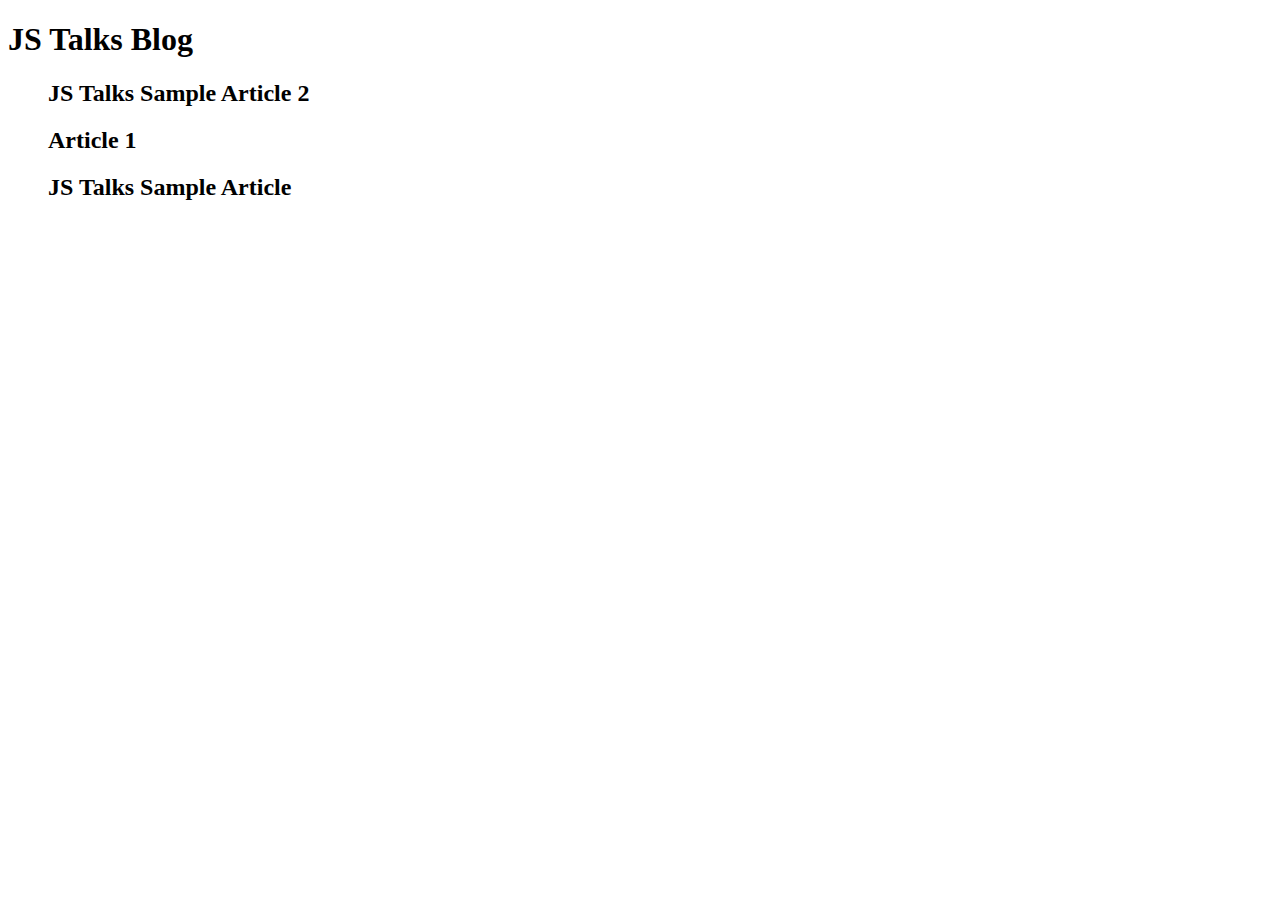
<file: web server/JSTalks.WebServer/Index.htm>
﻿<!DOCTYPE html>
<html>
<body>
    <h1>JS Talks Blog</h1>
    <div id="container"></div>
    <script src="//ajax.googleapis.com/ajax/libs/jquery/1.12.4/jquery.min.js"></script>

    <script>
        $(document).ready(updateData);

        function updateData() {
            $.get("Posts/posts.txt").done(function (data) {

                var html = "<ul style='list-style: none;'>";
                $.each(data.split("\n"), function (i, post) {
                    html += "<li><h2 style='cursor:pointer'>" + post.replace(".htm", "") + "</h2></li>";
                });
                html += "</ul>";

                $("#container").html(html).find("li > h2").click(function () {
                    var $postContainer = $(this).parent();
                    var $postBody = $postContainer.find(".post-body");
                    if ($postBody.length) {
                        $postBody.slideUp("normal", function () {
                            $(this).remove();
                        });
                    }
                    else {
                        var postUrl = $postContainer.find("h2").text() + ".htm";
                        $.get("posts/" + postUrl).done(function (postHtml) {
                            postHtml = postHtml.substring(postHtml.indexOf("<body"));
                            postHtml = postHtml.substring(0, postHtml.indexOf("</body>"));
                            var $postBody = $("<div class='post-body' style='display:none'>" + postHtml + "</div>");
                            $postContainer.append($postBody);
                            $postBody.slideDown("normal");
                        });
                    }
                });
            });
        }
    </script>
</body>
</html>
</file>
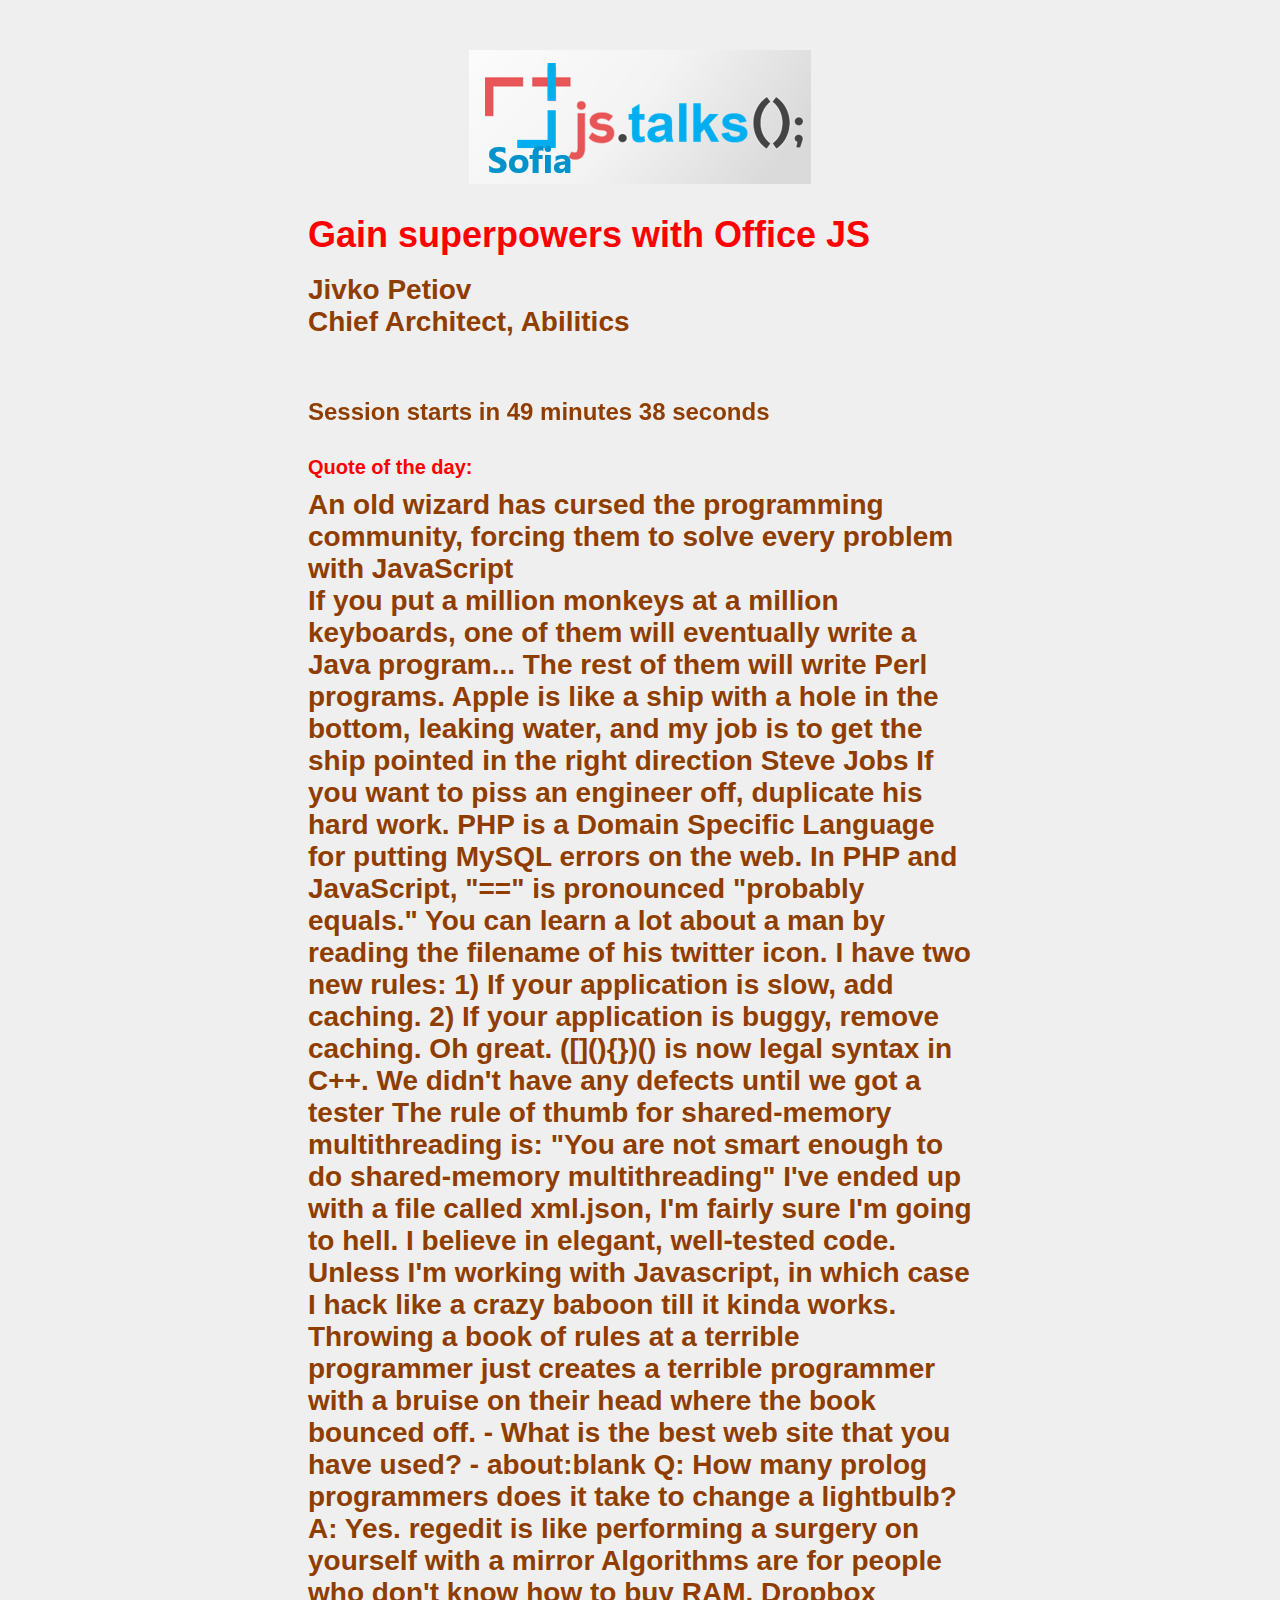
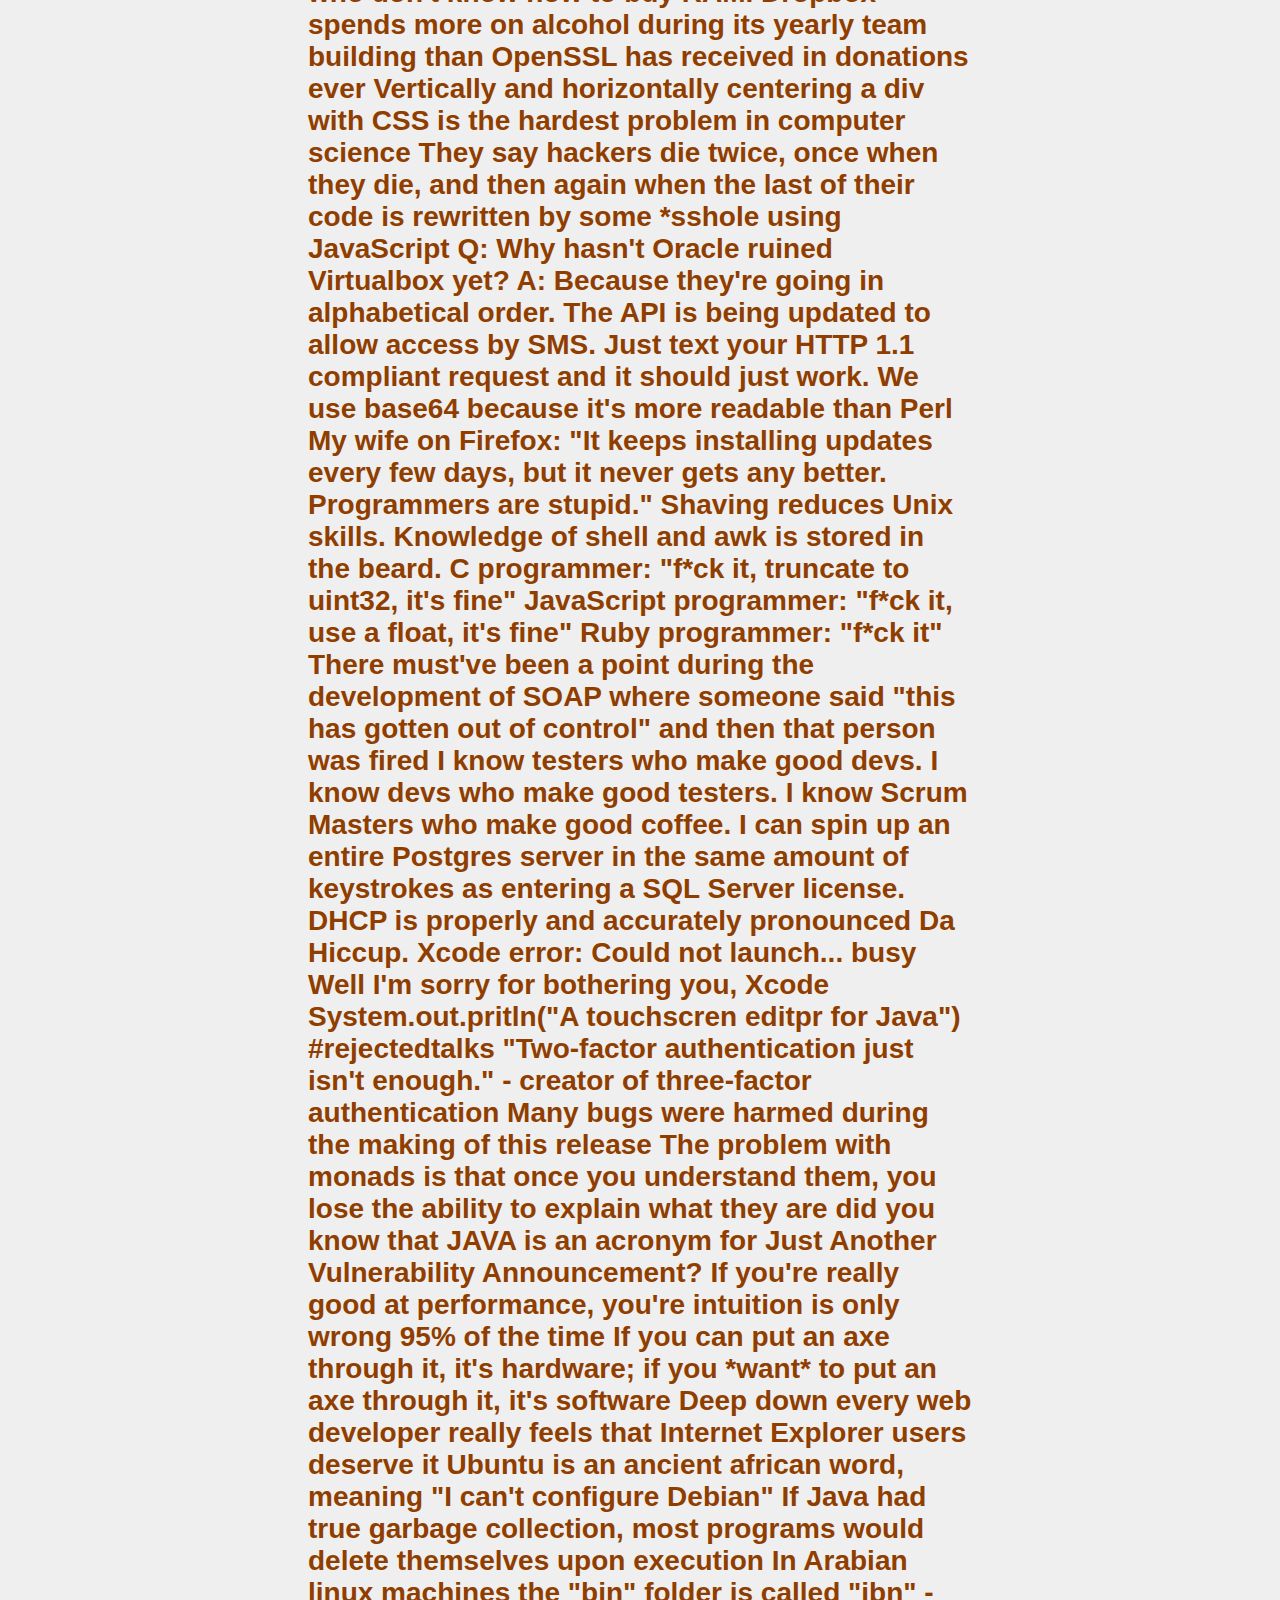
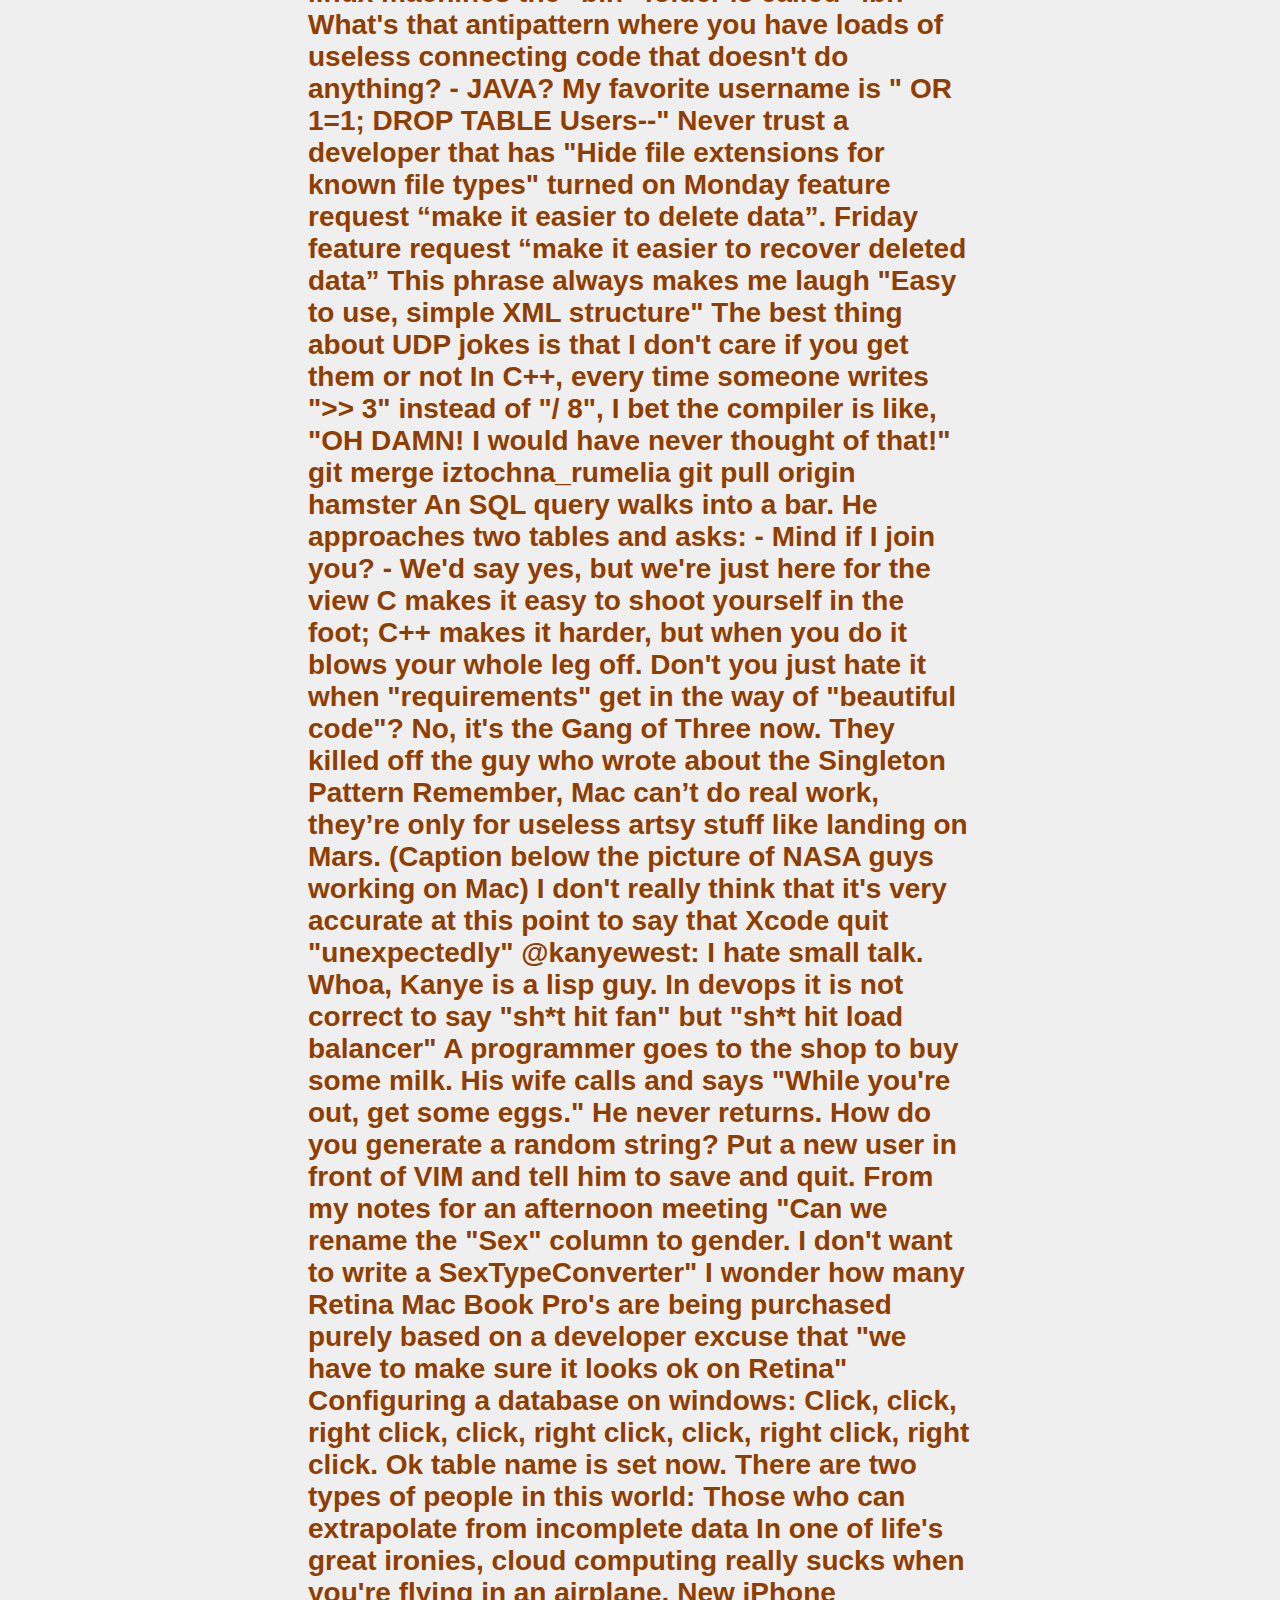
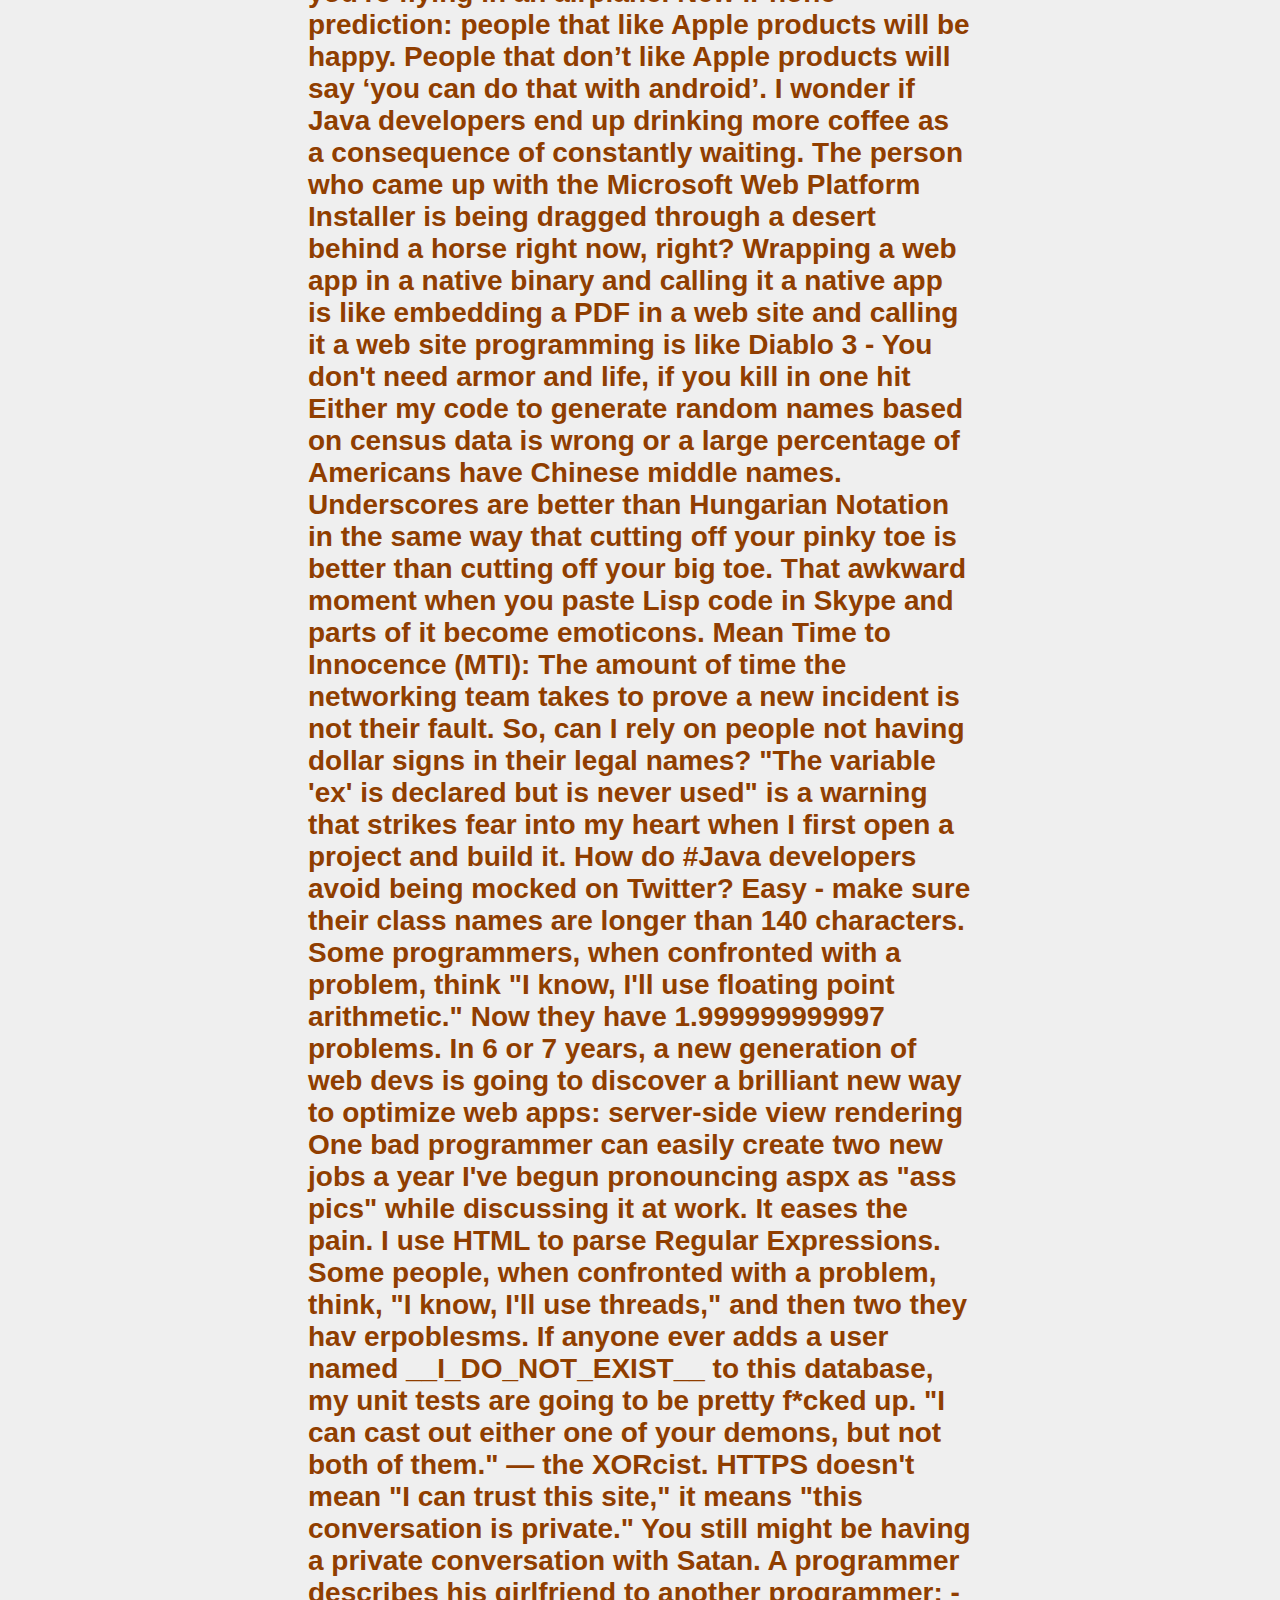
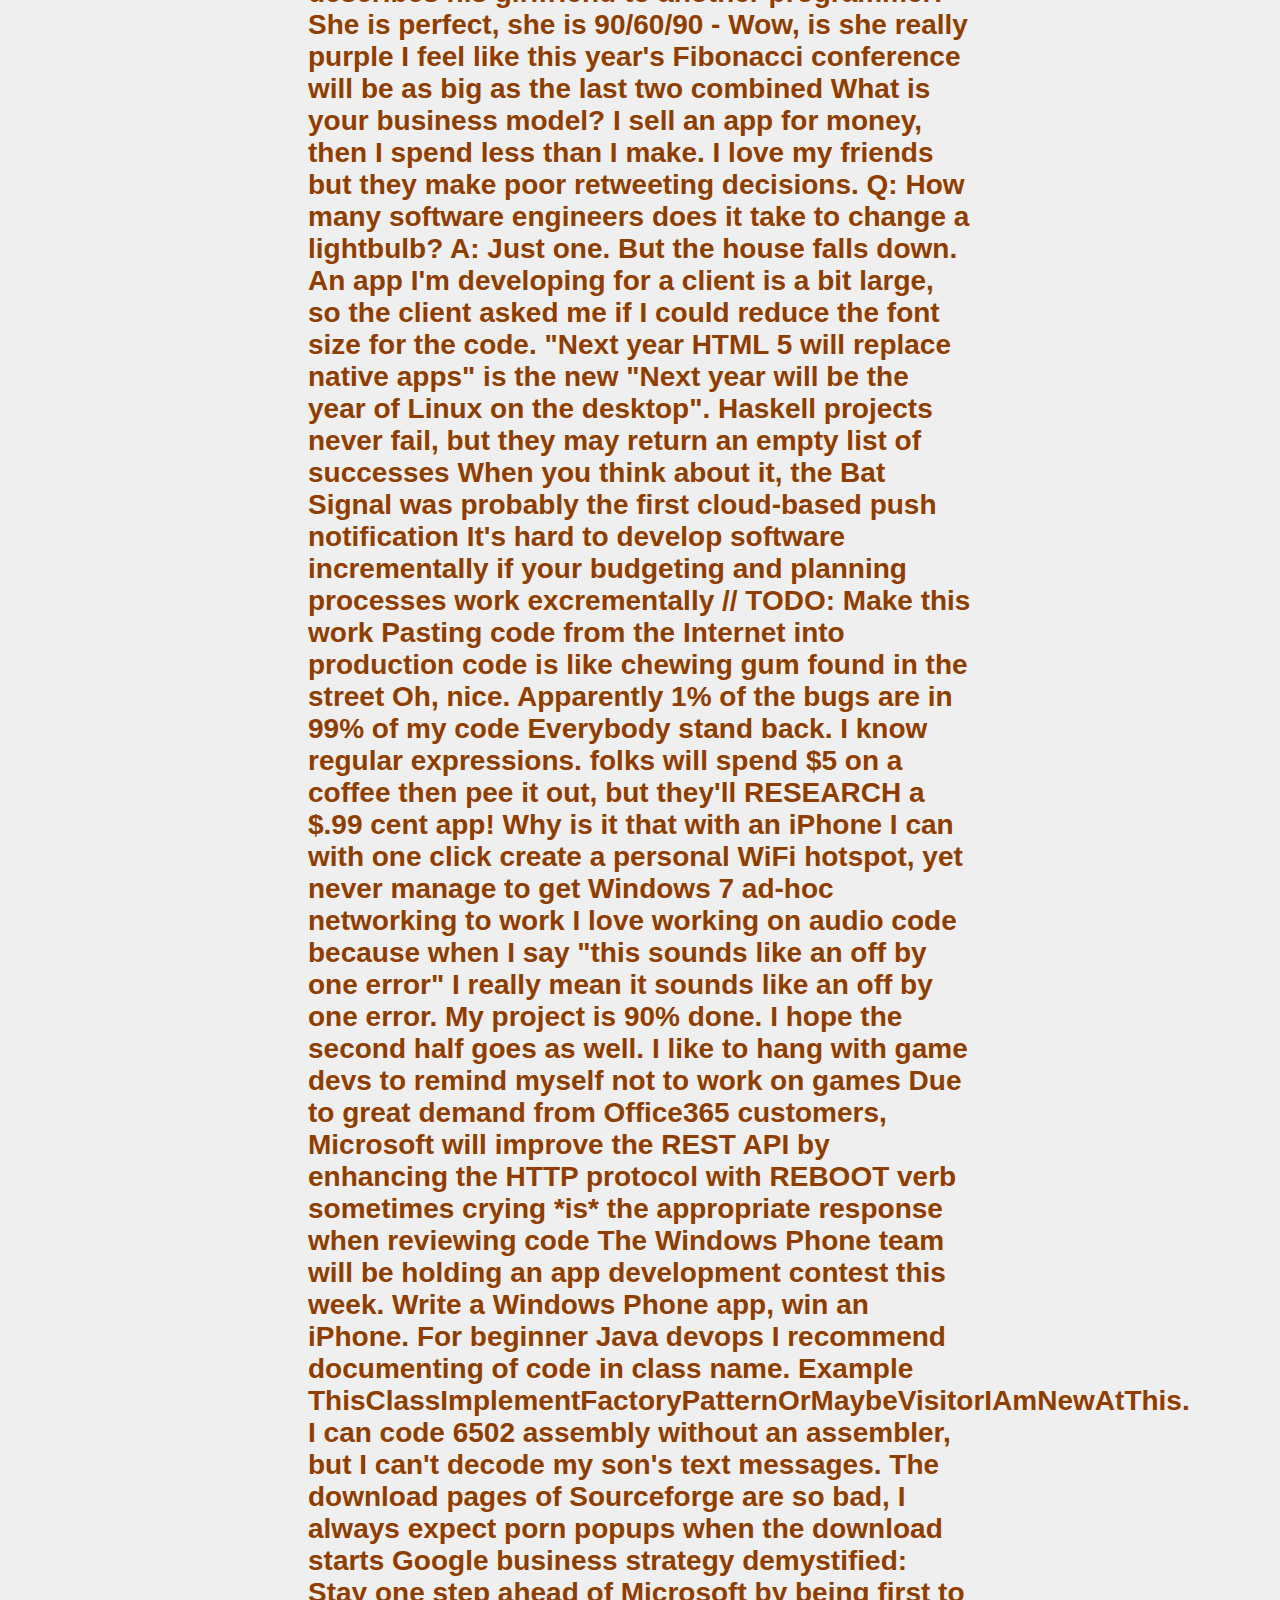
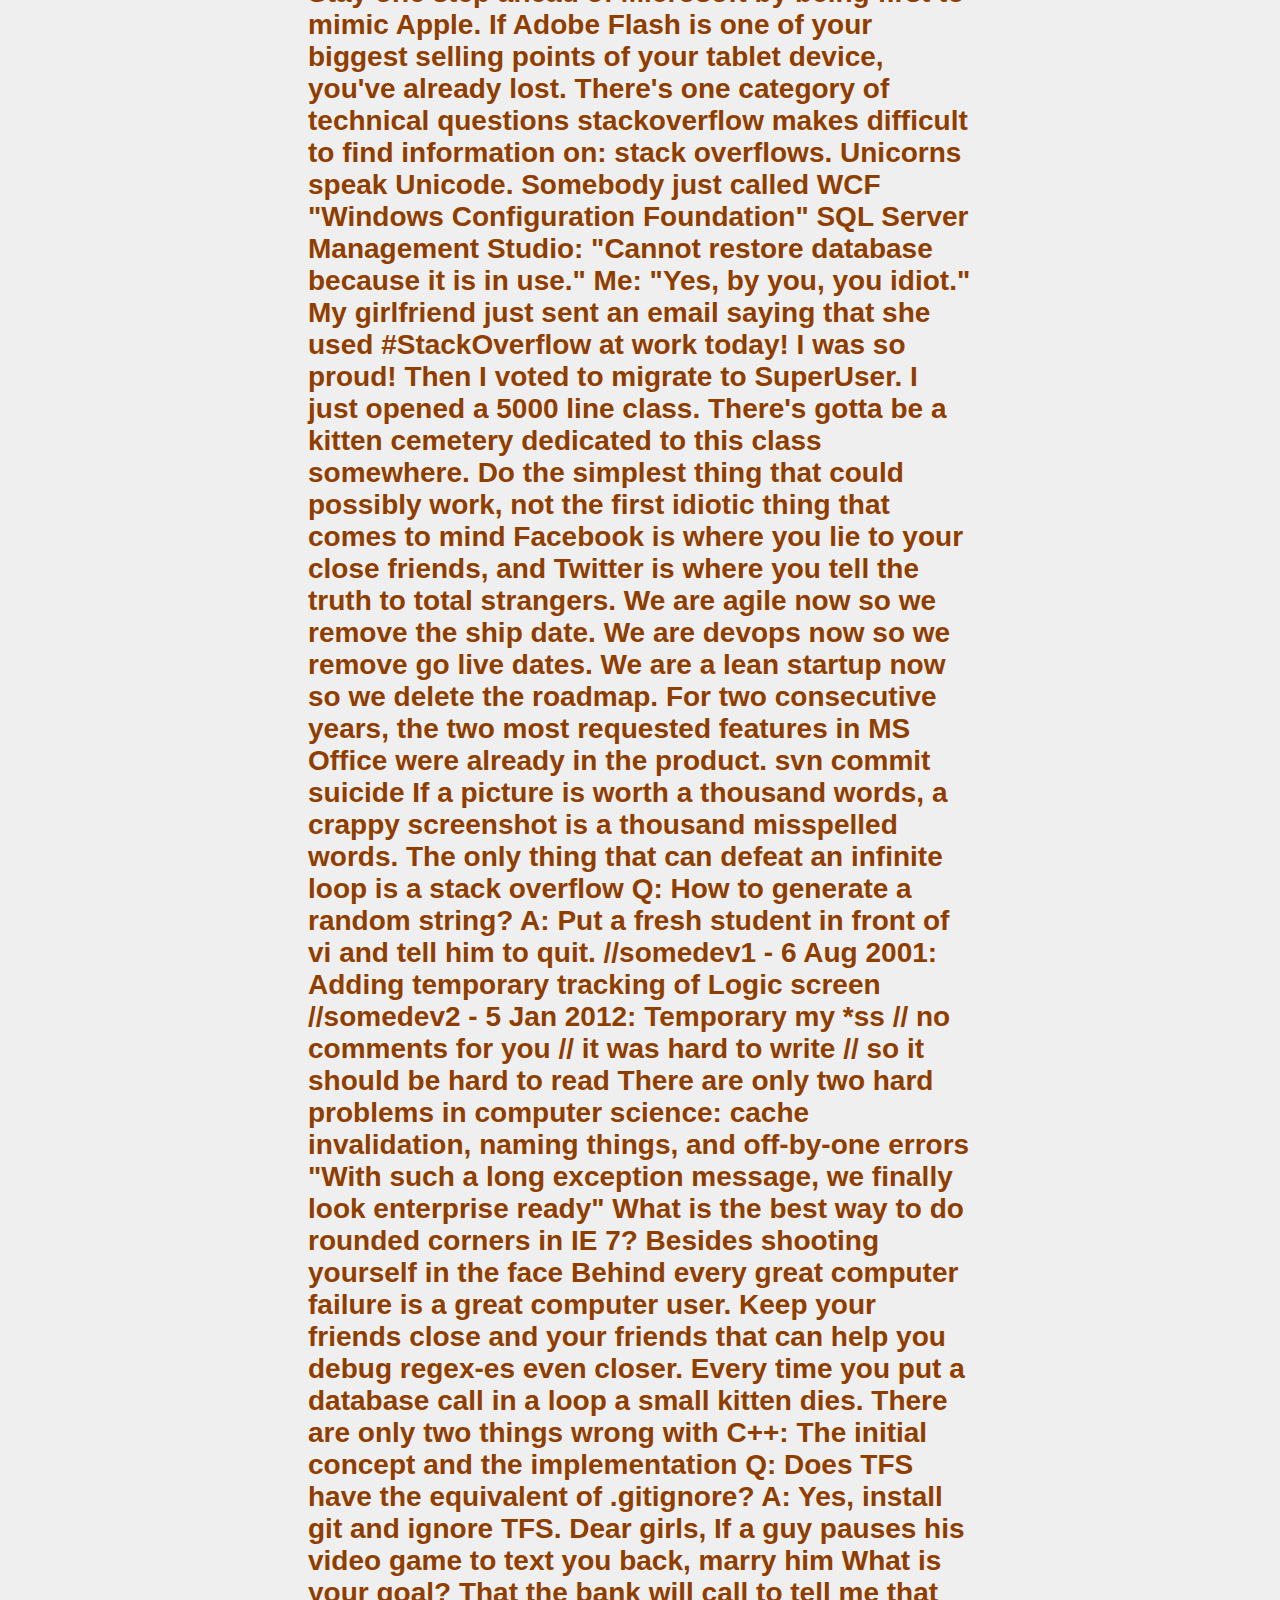
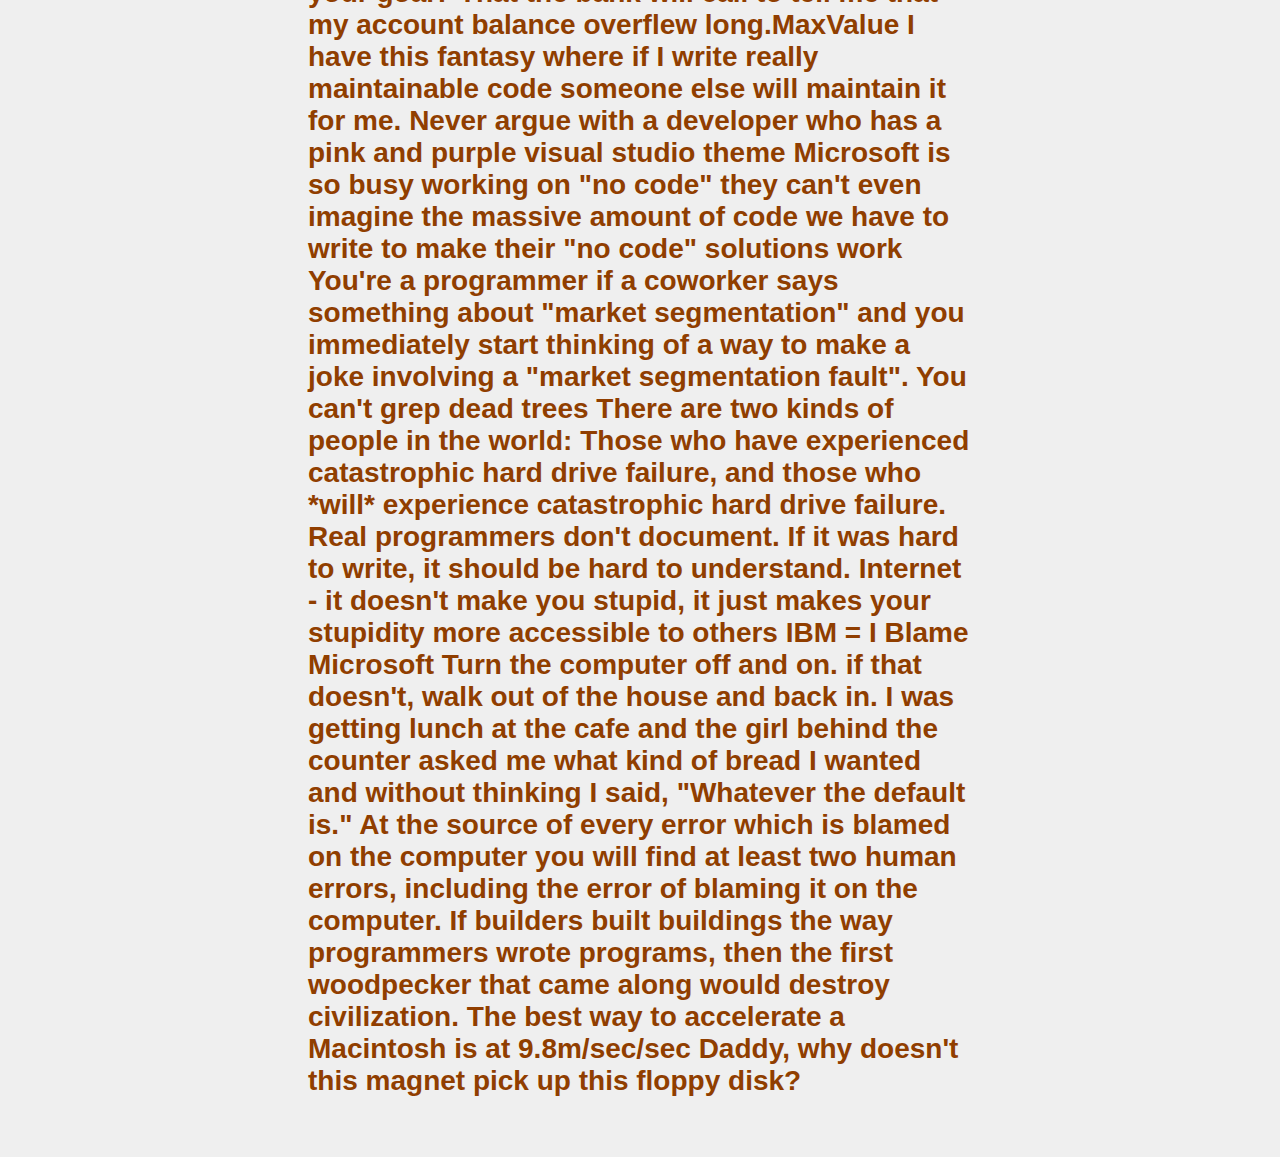
<file: web server/JSTalks.WebServer/welcomeapp/index.htm>
<html>
<head>

    <style type="text/css">
        body {
            font-family: 'Segoe UI', Arial, sans-serif;
        }
		
		/* Pulse Grow */
		@-webkit-keyframes hvr-pulse-grow {
		  to {
			-webkit-transform: scale(1.2);
			transform: scale(1.2);
		  }
		}

		@keyframes hvr-pulse-grow {
		  to {
			-webkit-transform: scale(1.2);
			transform: scale(1.2);
		  }
		}

		.hvr-pulse-grow {
		  display: inline-block;
		  vertical-align: middle;
		  -webkit-transform: translateZ(0);
		  transform: translateZ(0);
		  box-shadow: 0 0 1px rgba(0, 0, 0, 0);
		  -webkit-backface-visibility: hidden;
		  backface-visibility: hidden;
		  -moz-osx-font-smoothing: grayscale;
		}
		.hvr-pulse-grow:hover, .hvr-pulse-grow:focus, .hvr-pulse-grow:active, .hvr-pulse-grow.activate {
		  -webkit-animation-name: hvr-pulse-grow;
		  animation-name: hvr-pulse-grow;
		  -webkit-animation-duration: 0.5s;
		  animation-duration: 0.5s;
		  -webkit-animation-timing-function: linear;
		  animation-timing-function: linear;
		  -webkit-animation-iteration-count: infinite;
		  animation-iteration-count: infinite;
		  -webkit-animation-direction: alternate;
		  animation-direction: alternate;
		}
		
    </style>
	
    <script src="jquery-2.1.3.min.js"></script>

</head>

<body style="background-color:#efefef">

    <div>
        <img src="logo.png" style="display:block;margin-left:auto;margin-right:auto;margin-top:50px" />
    </div>

	<div style="margin:30px 300px;">
		<div style="font-size:36px;color:#ff0000;font-weight:bold">Gain superpowers with Office JS</div>
		<br/>
		<div style="font-size:28px;color:#903e00;font-weight:bold">
			Jivko Petiov
			<br />
			Chief Architect, Abilitics
		</div>
	</div>
    

    <div style="margin: 30px 300px;font-size:24px;color:#903e00;font-weight:bold" class="hvr-pulse-grow">
		Session starts in <span id="remaining"></span>
	</div>
	
	<div style="margin: 0px 300px;font-size:20px;color:#ff0000;font-weight:bold">Quote of the day:</div>
    <div class="lines" style="margin: 10px 300px 60px 300px;font-size:28px;color:#903e00;font-weight:bold"></div>

	</div>
	
    <script>
        
        var sessionDate = new Date(2016, 11, 19, 15, 50, 00);
        var animationInterval = 14; // seconds
		
		var counter = 0;
		
        $.get("oneliners.txt", function (data) {
            var lines = data.split("\r\n\r\n");
            lines = lines.filter(function (line) { return !!line; });
			shuffle(lines);
			
            setNextLine();
            setInterval(setNextLine, animationInterval * 1000);

            function setNextLine() {
                var line = lines[counter];
                line = line.trim().replace("\r\n", "<br/>").replace("\n", "<br/>");
                $(".lines").fadeOut(function () {
                    $(".lines").html(line).fadeIn();
                });
                counter++;
            }

        });

        updateTime();
        var intervalId = setInterval(updateTime, 1000);

        function updateTime() {
            
            var offset = new Date(sessionDate - new Date());
            var minutes = offset.getMinutes();
            var result = "";
            if (minutes > 0)
                result += minutes + " minutes ";
			
			var seconds = offset.getSeconds();
			
            result += seconds + " seconds";

            $("#remaining").text(result);
			
			if (!$(".hvr-pulse-grow").hasClass("activate") && minutes === 0 && seconds < 15) {
				$(".hvr-pulse-grow").addClass("activate");
			}
			
			if (minutes === 0 && seconds <= 1)
				clearInterval(intervalId);
        }
		
		function shuffle(array) {
		  var currentIndex = array.length, temporaryValue, randomIndex;

		  // While there remain elements to shuffle...
		  while (0 !== currentIndex) {

			// Pick a remaining element...
			randomIndex = Math.floor(Math.random() * currentIndex);
			currentIndex -= 1;

			// And swap it with the current element.
			temporaryValue = array[currentIndex];
			array[currentIndex] = array[randomIndex];
			array[randomIndex] = temporaryValue;
		  }

		  return array;
		}

    </script>

</body>
</html>
</file>
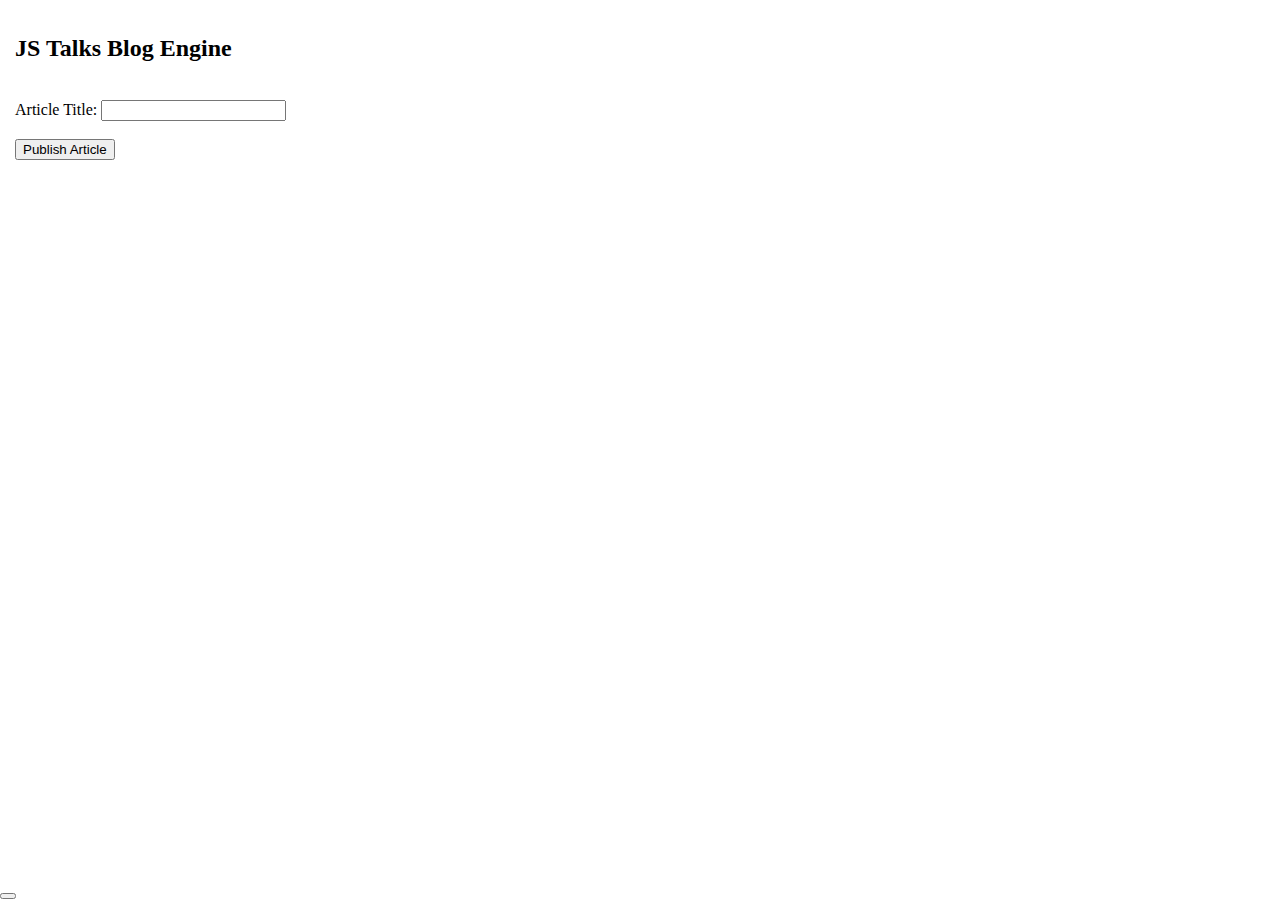
<file: word/JSTalks.WordWeb/Home.html>
﻿<!DOCTYPE html>
<html>
<head>
    <meta charset="UTF-8" />
    <meta http-equiv="X-UA-Compatible" content="IE=Edge" />
    <title>JS Talks Blog Engine</title>

    <script src="Scripts/jquery-1.9.1.js" type="text/javascript"></script>
    <script src="Scripts/FabricUI/MessageBanner.js" type="text/javascript"></script>
    <script src="https://appsforoffice.microsoft.com/lib/1/hosted/office.js" type="text/javascript"></script>

    <link href="Home.css" rel="stylesheet" type="text/css" />
    <script src="Home.js" type="text/javascript"></script>

    <link rel="stylesheet" href="https://appsforoffice.microsoft.com/fabric/2.1.0/fabric.min.css">
    <link rel="stylesheet" href="https://appsforoffice.microsoft.com/fabric/2.1.0/fabric.components.min.css">
</head>
<body>
    <div id="content-main">
        <div class="padding">
            <h2>JS Talks Blog Engine</h2>
            <br />
            <div id="title-container">
                Article Title: <input type="text" id="postTitle" />
            </div>
            <br />

            <button class="ms-Button ms-Button--primary" id="publish-article">
                <span class="ms-Button-label">Publish Article</span>
            </button>

            <br/>
            <br />
            <div id="articles-container" style="display:none">
                <button class="ms-Button ms-Button--primary" id="get-articles">
                    <span class="ms-Button-label">Show all articles</span>
                </button>
                <br/>
                <br />
            </div>
            <div id="response"></div>
        </div>
    </div>

    <!-- FabricUI component used for displaying notifications -->
    <div class="ms-MessageBanner" style="position:absolute;bottom: 0;">
        <div class="ms-MessageBanner-content">
            <div class="ms-MessageBanner-text">
                <div class="ms-MessageBanner-clipper">
                    <div class="ms-font-m-plus ms-fontWeight-semibold" id="notificationHeader"></div>
                    <div class="ms-font-m ms-fontWeight-semilight" id="notificationBody"></div>
                </div>
            </div>
            <button class="ms-MessageBanner-expand" style="display:none"><i class="ms-Icon ms-Icon--chevronsDown"></i> </button>
            <div class="ms-MessageBanner-action"></div>
        </div>
        <button class="ms-MessageBanner-close"> <i class="ms-Icon ms-Icon--x"></i> </button>
    </div>
</body>
</html>
</file>
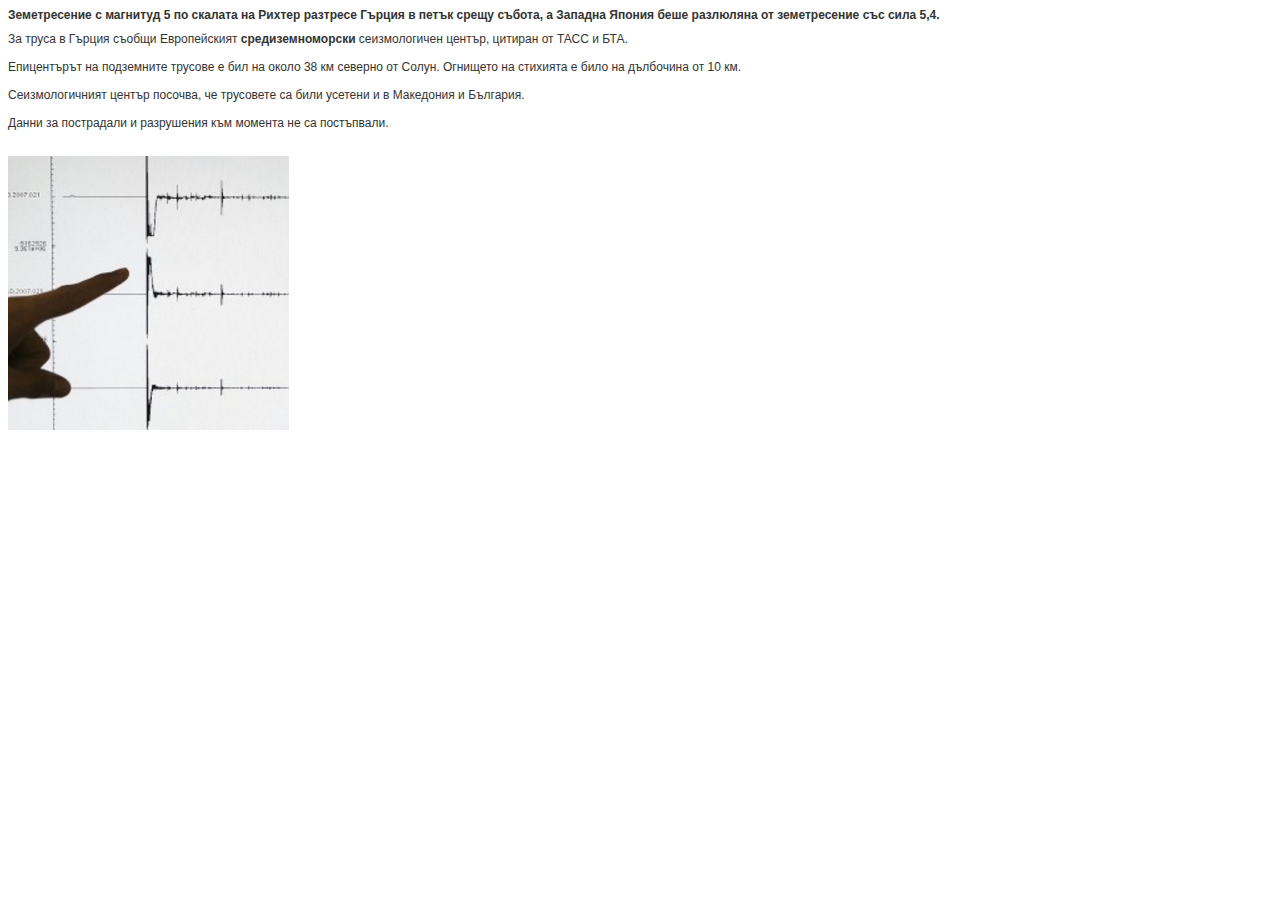
<file: web server/JSTalks.WebServer/Posts/Article 1.htm>
<html>

<head>
<meta http-equiv=Content-Type content="text/html; charset=windows-1252">
<meta name=Generator content="Microsoft Word 15 (filtered)">
<style>
<!--
 /* Font Definitions */
 @font-face
	{font-family:"Cambria Math";
	panose-1:2 4 5 3 5 4 6 3 2 4;}
@font-face
	{font-family:Calibri;
	panose-1:2 15 5 2 2 2 4 3 2 4;}
@font-face
	{font-family:Verdana;
	panose-1:2 11 6 4 3 5 4 4 2 4;}
 /* Style Definitions */
 p.MsoNormal, li.MsoNormal, div.MsoNormal
	{margin-top:0in;
	margin-right:0in;
	margin-bottom:8.0pt;
	margin-left:0in;
	line-height:107%;
	font-size:11.0pt;
	font-family:"Calibri",sans-serif;}
span.apple-converted-space
	{mso-style-name:apple-converted-space;}
.MsoChpDefault
	{font-family:"Calibri",sans-serif;}
.MsoPapDefault
	{margin-bottom:8.0pt;
	line-height:107%;}
@page WordSection1
	{size:8.5in 11.0in;
	margin:1.0in 1.0in 1.0in 1.0in;}
div.WordSection1
	{page:WordSection1;}
-->
</style>

</head>

<body lang=EN-US>

<div class=WordSection1>

<p class=MsoNormal style='margin-bottom:7.5pt;line-height:normal;background:
white'><b><span style='font-size:9.0pt;font-family:"Verdana",sans-serif;
color:#333333'>&#1047;&#1077;&#1084;&#1077;&#1090;&#1088;&#1077;&#1089;&#1077;&#1085;&#1080;&#1077;
&#1089; &#1084;&#1072;&#1075;&#1085;&#1080;&#1090;&#1091;&#1076; 5
&#1087;&#1086; &#1089;&#1082;&#1072;&#1083;&#1072;&#1090;&#1072; &#1085;&#1072;
&#1056;&#1080;&#1093;&#1090;&#1077;&#1088;
&#1088;&#1072;&#1079;&#1090;&#1088;&#1077;&#1089;&#1077;
&#1043;&#1098;&#1088;&#1094;&#1080;&#1103; &#1074;
&#1087;&#1077;&#1090;&#1098;&#1082; &#1089;&#1088;&#1077;&#1097;&#1091;
&#1089;&#1098;&#1073;&#1086;&#1090;&#1072;, &#1072; &#1047;&#1072;&#1087;&#1072;&#1076;&#1085;&#1072;
&#1071;&#1087;&#1086;&#1085;&#1080;&#1103; &#1073;&#1077;&#1096;&#1077;
&#1088;&#1072;&#1079;&#1083;&#1102;&#1083;&#1103;&#1085;&#1072; &#1086;&#1090;
&#1079;&#1077;&#1084;&#1077;&#1090;&#1088;&#1077;&#1089;&#1077;&#1085;&#1080;&#1077;
&#1089;&#1098;&#1089; &#1089;&#1080;&#1083;&#1072; 5,4.</span></b></p>

<p class=MsoNormal style='margin-bottom:0in;margin-bottom:.0001pt;line-height:
normal;background:white'><span style='font-size:9.0pt;font-family:"Verdana",sans-serif;
color:#333333'>&#1047;&#1072; &#1090;&#1088;&#1091;&#1089;&#1072; &#1074;
&#1043;&#1098;&#1088;&#1094;&#1080;&#1103;
&#1089;&#1098;&#1086;&#1073;&#1097;&#1080;
&#1045;&#1074;&#1088;&#1086;&#1087;&#1077;&#1081;&#1089;&#1082;&#1080;&#1103;&#1090;
<b>&#1089;&#1088;&#1077;&#1076;&#1080;&#1079;&#1077;&#1084;&#1085;&#1086;&#1084;&#1086;&#1088;&#1089;&#1082;&#1080;</b>
&#1089;&#1077;&#1080;&#1079;&#1084;&#1086;&#1083;&#1086;&#1075;&#1080;&#1095;&#1077;&#1085;
&#1094;&#1077;&#1085;&#1090;&#1098;&#1088;,
&#1094;&#1080;&#1090;&#1080;&#1088;&#1072;&#1085; &#1086;&#1090;
&#1058;&#1040;&#1057;&#1057; &#1080; &#1041;&#1058;&#1040;.<br>
<br>
&#1045;&#1087;&#1080;&#1094;&#1077;&#1085;&#1090;&#1098;&#1088;&#1098;&#1090;
&#1085;&#1072;
&#1087;&#1086;&#1076;&#1079;&#1077;&#1084;&#1085;&#1080;&#1090;&#1077;
&#1090;&#1088;&#1091;&#1089;&#1086;&#1074;&#1077; &#1077; &#1073;&#1080;&#1083;
&#1085;&#1072; &#1086;&#1082;&#1086;&#1083;&#1086; 38 &#1082;&#1084;
&#1089;&#1077;&#1074;&#1077;&#1088;&#1085;&#1086; &#1086;&#1090;
&#1057;&#1086;&#1083;&#1091;&#1085;.
&#1054;&#1075;&#1085;&#1080;&#1097;&#1077;&#1090;&#1086; &#1085;&#1072;
&#1089;&#1090;&#1080;&#1093;&#1080;&#1103;&#1090;&#1072; &#1077;
&#1073;&#1080;&#1083;&#1086; &#1085;&#1072;
&#1076;&#1098;&#1083;&#1073;&#1086;&#1095;&#1080;&#1085;&#1072; &#1086;&#1090;
10 &#1082;&#1084;.&nbsp;<br>
<br>
&#1057;&#1077;&#1080;&#1079;&#1084;&#1086;&#1083;&#1086;&#1075;&#1080;&#1095;&#1085;&#1080;&#1103;&#1090;
&#1094;&#1077;&#1085;&#1090;&#1098;&#1088;
&#1087;&#1086;&#1089;&#1086;&#1095;&#1074;&#1072;, &#1095;&#1077;
&#1090;&#1088;&#1091;&#1089;&#1086;&#1074;&#1077;&#1090;&#1077; &#1089;&#1072;
&#1073;&#1080;&#1083;&#1080; &#1091;&#1089;&#1077;&#1090;&#1077;&#1085;&#1080;
&#1080; &#1074; &#1052;&#1072;&#1082;&#1077;&#1076;&#1086;&#1085;&#1080;&#1103;
&#1080; &#1041;&#1098;&#1083;&#1075;&#1072;&#1088;&#1080;&#1103;.<br>
<br>
&#1044;&#1072;&#1085;&#1085;&#1080; &#1079;&#1072;
&#1087;&#1086;&#1089;&#1090;&#1088;&#1072;&#1076;&#1072;&#1083;&#1080; &#1080;
&#1088;&#1072;&#1079;&#1088;&#1091;&#1096;&#1077;&#1085;&#1080;&#1103;
&#1082;&#1098;&#1084; &#1084;&#1086;&#1084;&#1077;&#1085;&#1090;&#1072;
&#1085;&#1077; &#1089;&#1072;
&#1087;&#1086;&#1089;&#1090;&#1098;&#1087;&#1074;&#1072;&#1083;&#1080;.</span></p>

<p class=MsoNormal>&nbsp;</p>

<p class=MsoNormal><img width=281 height=274 id="Picture 1"
src="[data-uri]"></p>

<p class=MsoNormal>&nbsp;</p>

</div>

</body>

</html>
</file>
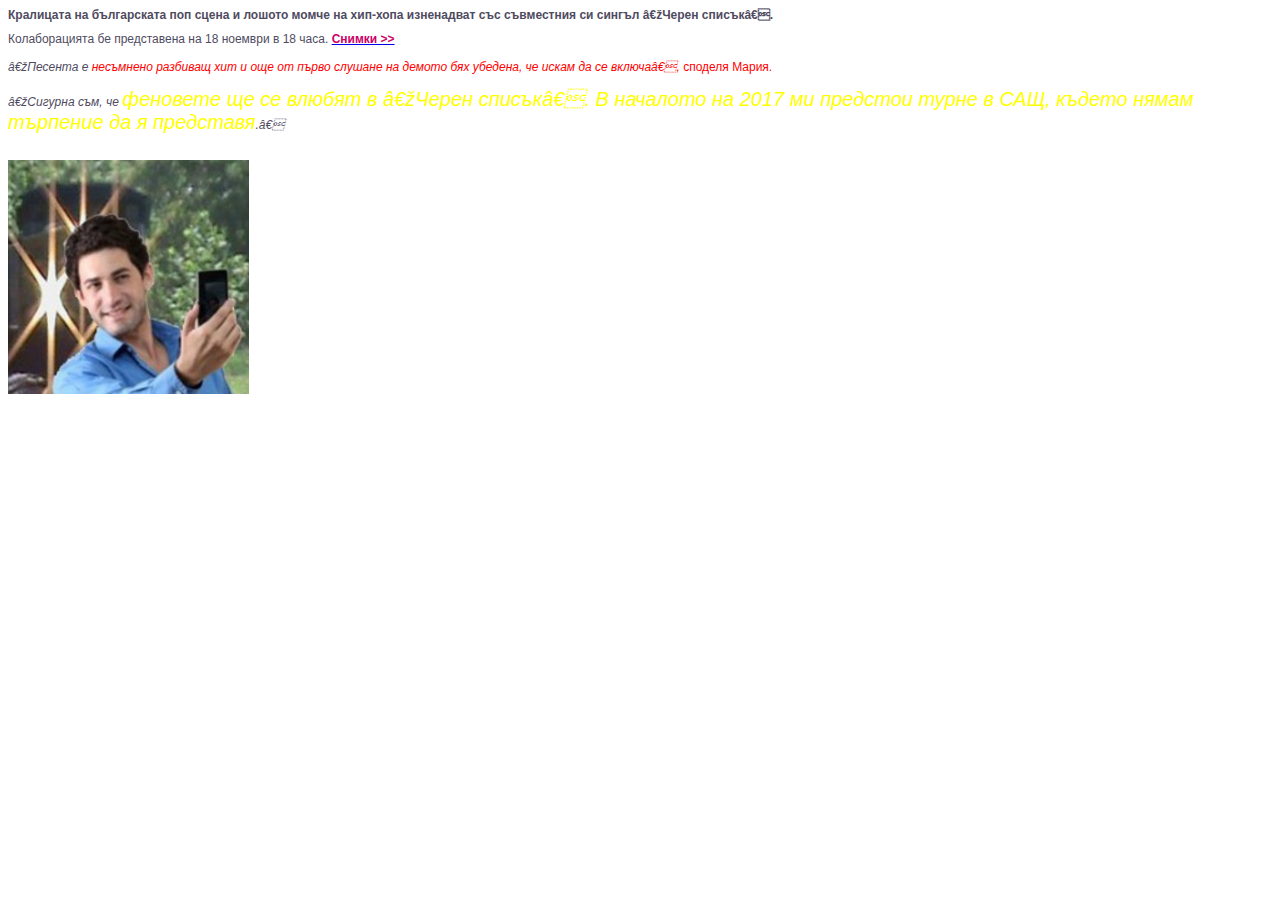
<file: web server/JSTalks.WebServer/Posts/JS Talks Sample Article 2.htm>
<html>

<head>
<meta http-equiv=Content-Type content="text/html; charset=windows-1252">
<meta name=Generator content="Microsoft Word 15 (filtered)">
<style>
<!--
 /* Font Definitions */
 @font-face
	{font-family:"Cambria Math";
	panose-1:2 4 5 3 5 4 6 3 2 4;}
@font-face
	{font-family:Calibri;
	panose-1:2 15 5 2 2 2 4 3 2 4;}
@font-face
	{font-family:Verdana;
	panose-1:2 11 6 4 3 5 4 4 2 4;}
 /* Style Definitions */
 p.MsoNormal, li.MsoNormal, div.MsoNormal
	{margin-top:0in;
	margin-right:0in;
	margin-bottom:8.0pt;
	margin-left:0in;
	line-height:107%;
	font-size:11.0pt;
	font-family:"Calibri",sans-serif;}
span.apple-converted-space
	{mso-style-name:apple-converted-space;}
.MsoChpDefault
	{font-family:"Calibri",sans-serif;}
.MsoPapDefault
	{margin-bottom:8.0pt;
	line-height:107%;}
@page WordSection1
	{size:8.5in 11.0in;
	margin:1.0in 1.0in 1.0in 1.0in;}
div.WordSection1
	{page:WordSection1;}
-->
</style>

</head>

<body lang=EN-US>

<div class=WordSection1>

<p class=MsoNormal style='margin-bottom:7.5pt;line-height:normal;background:
white'><b><span style='font-size:9.0pt;font-family:"Verdana",sans-serif;
color:#4F4B5F'>&#1050;&#1088;&#1072;&#1083;&#1080;&#1094;&#1072;&#1090;&#1072;
&#1085;&#1072;
&#1073;&#1098;&#1083;&#1075;&#1072;&#1088;&#1089;&#1082;&#1072;&#1090;&#1072;
&#1087;&#1086;&#1087; &#1089;&#1094;&#1077;&#1085;&#1072; &#1080;
&#1083;&#1086;&#1096;&#1086;&#1090;&#1086; &#1084;&#1086;&#1084;&#1095;&#1077;
&#1085;&#1072; &#1093;&#1080;&#1087;-&#1093;&#1086;&#1087;&#1072;
&#1080;&#1079;&#1085;&#1077;&#1085;&#1072;&#1076;&#1074;&#1072;&#1090;
&#1089;&#1098;&#1089; &#1089;&#1098;&#1074;&#1084;&#1077;&#1089;&#1090;&#1085;&#1080;&#1103;
&#1089;&#1080; &#1089;&#1080;&#1085;&#1075;&#1098;&#1083;
„&#1063;&#1077;&#1088;&#1077;&#1085;
&#1089;&#1087;&#1080;&#1089;&#1098;&#1082;”.</span></b></p>

<p class=MsoNormal style='margin-bottom:0in;margin-bottom:.0001pt;line-height:
normal;background:white'><span style='font-size:9.0pt;font-family:"Verdana",sans-serif;
color:#4F4B5F'>&#1050;&#1086;&#1083;&#1072;&#1073;&#1086;&#1088;&#1072;&#1094;&#1080;&#1103;&#1090;&#1072;
&#1073;&#1077;
&#1087;&#1088;&#1077;&#1076;&#1089;&#1090;&#1072;&#1074;&#1077;&#1085;&#1072;
&#1085;&#1072; 18 &#1085;&#1086;&#1077;&#1084;&#1074;&#1088;&#1080; &#1074; 18
&#1095;&#1072;&#1089;&#1072;.&nbsp;<a
href="http://life.dir.bg/gallery.php?id=24530907#topnav"><b><span
style='color:#CC0066;text-decoration:none'>&#1057;&#1085;&#1080;&#1084;&#1082;&#1080;
&gt;&gt;</span></b></a><br>
<br>
<i>„&#1055;&#1077;&#1089;&#1077;&#1085;&#1090;&#1072; &#1077; </i></span><i><span
style='font-size:9.0pt;font-family:"Verdana",sans-serif;color:red'>&#1085;&#1077;&#1089;&#1098;&#1084;&#1085;&#1077;&#1085;&#1086;
&#1088;&#1072;&#1079;&#1073;&#1080;&#1074;&#1072;&#1097; &#1093;&#1080;&#1090;
&#1080; &#1086;&#1097;&#1077; &#1086;&#1090;
&#1087;&#1098;&#1088;&#1074;&#1086; &#1089;&#1083;&#1091;&#1096;&#1072;&#1085;&#1077;
&#1085;&#1072; &#1076;&#1077;&#1084;&#1086;&#1090;&#1086; &#1073;&#1103;&#1093;
&#1091;&#1073;&#1077;&#1076;&#1077;&#1085;&#1072;, &#1095;&#1077;
&#1080;&#1089;&#1082;&#1072;&#1084; &#1076;&#1072; &#1089;&#1077;
&#1074;&#1082;&#1083;&#1102;&#1095;&#1072;”,</span></i><span style='font-size:
9.0pt;font-family:"Verdana",sans-serif;color:red'>&nbsp;&#1089;&#1087;&#1086;&#1076;&#1077;&#1083;&#1103;
&#1052;&#1072;&#1088;&#1080;&#1103;.&nbsp;</span><span style='font-size:9.0pt;
font-family:"Verdana",sans-serif;color:#4F4B5F'><br>
<br>
<i>„&#1057;&#1080;&#1075;&#1091;&#1088;&#1085;&#1072; &#1089;&#1098;&#1084;,
&#1095;&#1077; </i></span><i><span style='font-size:15.0pt;font-family:"Verdana",sans-serif;
color:yellow'>&#1092;&#1077;&#1085;&#1086;&#1074;&#1077;&#1090;&#1077;
&#1097;&#1077; &#1089;&#1077; &#1074;&#1083;&#1102;&#1073;&#1103;&#1090;
&#1074; „&#1063;&#1077;&#1088;&#1077;&#1085;
&#1089;&#1087;&#1080;&#1089;&#1098;&#1082;”. &#1042; &#1085;&#1072;&#1095;&#1072;&#1083;&#1086;&#1090;&#1086;
&#1085;&#1072; 2017 &#1084;&#1080;
&#1087;&#1088;&#1077;&#1076;&#1089;&#1090;&#1086;&#1080;
&#1090;&#1091;&#1088;&#1085;&#1077; &#1074; &#1057;&#1040;&#1065;,
&#1082;&#1098;&#1076;&#1077;&#1090;&#1086; &#1085;&#1103;&#1084;&#1072;&#1084;
&#1090;&#1098;&#1088;&#1087;&#1077;&#1085;&#1080;&#1077; &#1076;&#1072; &#1103;
&#1087;&#1088;&#1077;&#1076;&#1089;&#1090;&#1072;&#1074;&#1103;</span></i><i><span
style='font-size:9.0pt;font-family:"Verdana",sans-serif;color:#4F4B5F'>.”</span></i></p>

<p class=MsoNormal>&nbsp;</p>

<p class=MsoNormal><img border=0 width=241 height=234 id="Picture 1"
src="[data-uri]"></p>

<p class=MsoNormal>&nbsp;</p>

</div>

</body>

</html>
</file>
<file: word/JSTalks.WordWeb/Home.css>
﻿/* Page-specific styling */

html {
    position: relative;
    min-height: 100%;
}
body {
    margin: 0 0 40px; /* bottom = footer height */
}
.footer {
    position: absolute;
    left: 0;
    bottom: 0;
    height: 40px;
    width: 100%;
}

.padding {
    padding: 15px;
}
</file>
